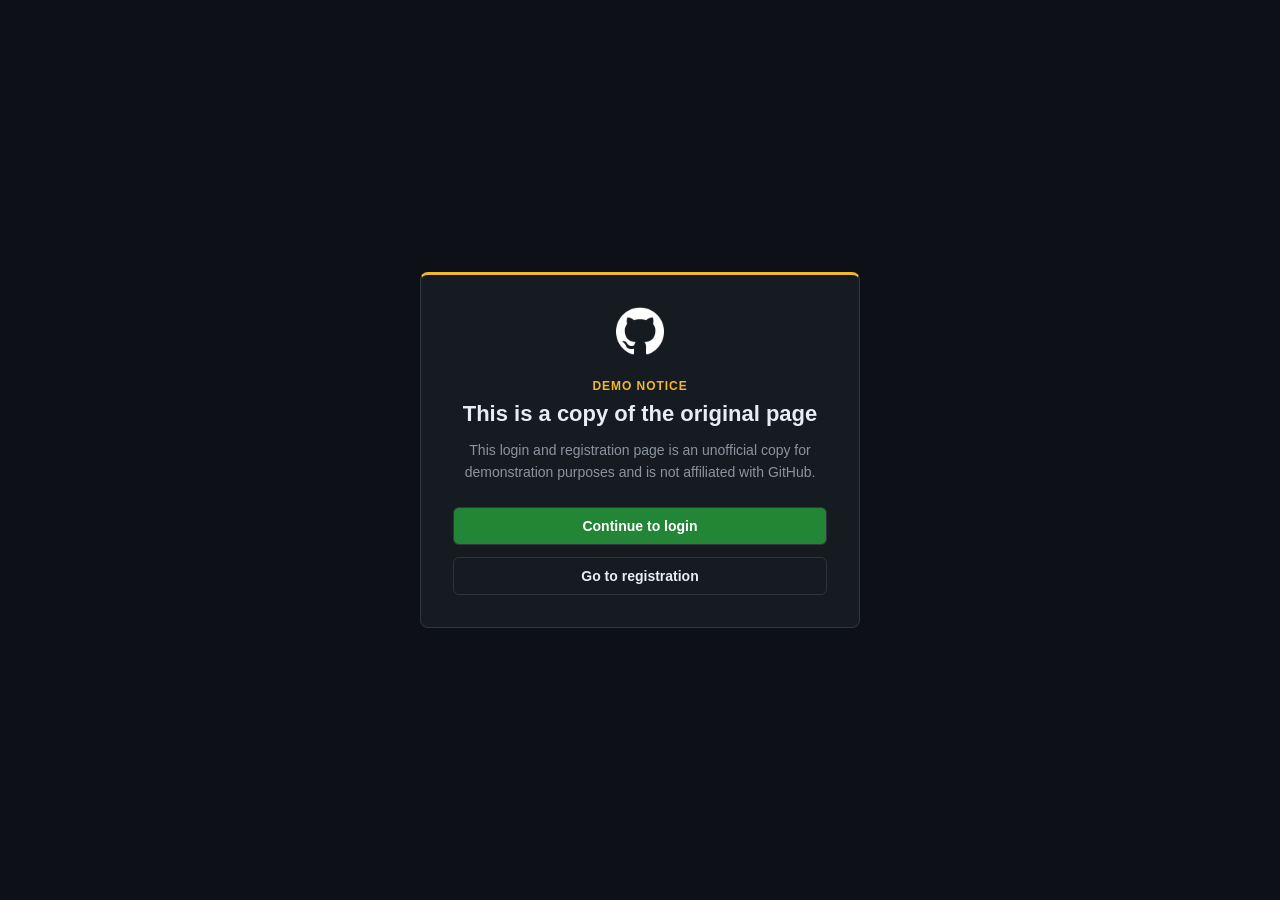
<file: index.html>
<!DOCTYPE html>
<html lang="en">
<head>
  <meta charset="UTF-8">
  <meta name="viewport" content="width=device-width, initial-scale=1.0">
  <title>Demo notice · GitHub</title>
  <link rel="icon" type="image/png" href="images/httpsuxwing.comgithub-icon.png">
  <link rel="stylesheet" href="CSS/style.css">
</head>
<body class="notice-page">
  <main class="notice-card">
    <img src="images/github-white-icon.png" alt="" class="logo">
    <p class="notice-label">Demo notice</p>
    <h1>This is a copy of the original page</h1>
    <p class="notice-message">
      This login and registration page is an unofficial copy for demonstration purposes and is not affiliated with GitHub.
    </p>
    <nav class="notice-links" aria-label="Continue to demo">
      <a class="notice-button" href="login.html">Continue to login</a>
      <a class="notice-secondary" href="register.html">Go to registration</a>
    </nav>
  </main>
</body>
</html>
</file>
<file: CSS/style.css>
* {
    box-sizing: border-box;
    margin: 0;
    padding: 0
}

body {
    --text: #e6edf3;
    --page: #0d1117;
    --surface: #161b22;
    --border: #30363d;
    --muted: #8b949e;
    --link: #58a6ff;
    --green: #238636;
    --green-hover: #2ea043;
    min-height: 100vh;
    display: flex;
    flex-direction: column;
    align-items: center;
    justify-content: center;
    padding: 24px;
    color: var(--text);
    background: var(--page);
    font-family: -apple-system, BlinkMacSystemFont, "Segoe UI", sans-serif
}

.page-credit {
    color: var(--muted);
    font-size: 12px;
    text-align: center
}

.authentication {
    width: 100%;
    max-width: 340px;
    text-align: center
}

.logo {
    width: 48px;
    height: 48px;
    margin-bottom: 24px
}

h1 {
    margin-bottom: 24px;
    font-size: 24px;
    font-weight: 400
}

form {
    padding: 20px;
    text-align: left;
    background: var(--surface);
    border: 1px solid var(--border);
    border-radius: 6px
}

.form-group {
    margin-bottom: 16px
}

label {
    display: block;
    margin-bottom: 8px;
    font-size: 14px;
    font-weight: 600
}

.password-label {
    display: flex;
    align-items: center;
    justify-content: space-between
}

.password-label a,
.switch-text a {
    color: var(--link);
    text-decoration: none
}

.password-label a {
    font-size: 12px;
    font-weight: 400
}

.password-label a:hover,
.switch-text a:hover {
    text-decoration: underline
}

input {
    width: 100%;
    min-height: 32px;
    padding: 6px 8px;
    color: var(--text);
    background: var(--page);
    border: 1px solid var(--border);
    border-radius: 6px;
    font-size: 14px
}

input:focus {
    outline: 2px solid var(--link);
    outline-offset: -1px;
    border-color: var(--link)
}

button {
    width: 100%;
    min-height: 34px;
    color: #fff;
    background: var(--green);
    border: 1px solid rgba(240, 246, 252, .1);
    border-radius: 6px;
    font-size: 14px;
    font-weight: 600;
    cursor: pointer
}

button:hover {
    background: var(--green-hover)
}

.switch-text {
    margin-top: 16px;
    padding: 16px;
    background: var(--surface);
    border: 1px solid var(--border);
    border-radius: 6px;
    font-size: 14px
}

.field-hint {
    color: var(--muted)
}

.social-login {
    margin-top: 16px
}

.social-divider {
    display: flex;
    align-items: center;
    gap: 12px;
    margin-bottom: 12px;
    color: var(--muted);
    font-size: 12px
}

.social-divider::before,
.social-divider::after {
    content: "";
    flex: 1;
    height: 1px;
    background: var(--border)
}

.social-button {
    display: flex;
    align-items: center;
    justify-content: center;
    gap: 10px;
    margin-top: 8px;
    color: var(--text);
    background: var(--surface);
    border-color: var(--border)
}

.social-button img {
    width: 18px;
    height: 18px;
    object-fit: contain
}

.social-button:hover {
    background: #21262d
}

.register-page {
    --text: #1f2328;
    --page: #fff;
    --surface: #fff;
    --border: #d0d7de;
    --muted: #656d76;
    --link: #0969da;
    --green: #1f883d;
    --green-hover: #1a7f37;
    display: block;
    padding: 0
}

.registration-layout {
    min-height: 100vh;
    display: grid;
    grid-template-columns: repeat(2, minmax(0, 1fr))
}

.registration-intro {
    position: relative;
    min-height: 100vh;
    overflow: hidden;
    padding: 62px 40px 300px;
    color: #fff;
    background: radial-gradient(ellipse at 61% 105%, rgba(91, 52, 202, .9), transparent 42%), radial-gradient(ellipse at 38% 112%, rgba(39, 25, 110, .9), transparent 52%), #000
}

.intro-content {
    position: relative;
    z-index: 1;
    width: min(500px, calc(100% - max(0, calc(50% - 150px))));
    margin-left: max(0, calc(50% - 150px))
}

.registration-intro h1 {
    margin: 0 0 12px;
    font-size: 24px;
    font-weight: 600;
    line-height: 1.25
}

.intro-lead,
.included-heading,
.benefit-list {
    font-size: 22px;
    line-height: 1.45
}

.intro-lead {
    margin-bottom: 12px
}

.included-heading {
    margin-bottom: 11px;
    font-weight: 600
}

.included-heading span {
    padding-left: 3px
}

.benefit-list {
    display: grid;
    gap: 13px;
    list-style: none
}

.benefit-list li {
    position: relative;
    display: grid;
    gap: 2px;
    padding-left: 17px
}

.benefit-list li::before {
    position: absolute;
    left: 0;
    content: "\2713";
    font-weight: 700
}

.space-art {
    position: absolute;
    right: 0;
    bottom: 0;
    left: 0;
    height: 48%;
    overflow: hidden;
    background: radial-gradient(circle, rgba(255, 255, 255, .9) 1px, transparent 1.5px) 15px 18px / 107px 91px, radial-gradient(circle, rgba(255, 255, 255, .6) 1px, transparent 1.5px) 52px 63px / 151px 133px;
    mask-image: linear-gradient(to bottom, transparent, #000 35%)
}

.art-creature {
    position: absolute;
    filter: drop-shadow(0 9px 12px rgba(10, 0, 40, .45))
}

.art-creature-pink {
    top: 22%;
    left: 48%;
    width: 94px;
    height: 103px;
    border-radius: 48% 52% 43% 57% / 54% 43% 57% 46%;
    background: radial-gradient(circle at 35% 28%, #ffb6ff, #d44bff 48%, #873eff 80%);
    transform: rotate(-13deg)
}

.art-creature-pink::before,
.art-creature-pink::after {
    position: absolute;
    top: -8px;
    width: 28px;
    height: 40px;
    border-radius: 90% 15% 60% 25%;
    background: linear-gradient(135deg, #ffb0ff, #b64aff);
    content: ""
}

.art-creature-pink::before {
    left: 12px;
    transform: rotate(-24deg)
}

.art-creature-pink::after {
    right: 10px;
    transform: rotate(25deg) scaleX(-1)
}

.art-creature-pink span {
    position: absolute;
    top: 48px;
    right: 19px;
    width: 12px;
    height: 20px;
    border-radius: 50%;
    background: #17132b;
    box-shadow: -24px 2px 0 -2px #fff
}

.art-creature-blue {
    bottom: 10%;
    left: 24%;
    width: 102px;
    height: 82px;
    border: 11px solid #df81ff;
    border-radius: 42% 36% 43% 51%;
    background: linear-gradient(145deg, #2760ff, #1810a8);
    transform: rotate(-19deg)
}

.art-creature-blue::before {
    position: absolute;
    top: -22px;
    left: 13px;
    width: 52px;
    height: 35px;
    border: 8px solid #5433ed;
    border-radius: 50%;
    background: #1b1aa7;
    content: ""
}

.art-creature-blue span {
    position: absolute;
    top: 30px;
    left: 34px;
    width: 7px;
    height: 23px;
    border-radius: 8px;
    background: #45aeff;
    box-shadow: 18px -3px 0 #45aeff
}

.art-creature-yellow {
    right: 22%;
    bottom: 15%;
    width: 75px;
    height: 73px;
    border-radius: 52% 48% 51% 49%;
    background: radial-gradient(circle at 35% 27%, #fff598, #ffc72d 63%, #f58a36)
}

.art-creature-yellow::before {
    position: absolute;
    top: 28px;
    left: -16px;
    width: 28px;
    height: 17px;
    border-radius: 90% 20% 20% 90%;
    background: #ff9345;
    content: ""
}

.art-creature-yellow span {
    position: absolute;
    top: 26px;
    right: 22px;
    width: 13px;
    height: 17px;
    border-radius: 50%;
    background: #27222b
}

.art-star {
    position: absolute;
    color: #fff;
    text-shadow: 0 0 9px #c8a3ff
}

.star-one {
    right: 31%;
    bottom: 28%
}

.star-two {
    top: 37%;
    left: 13%
}

.star-three {
    right: 12%;
    bottom: 58%;
    font-size: 10px
}

.registration-panel {
    position: relative;
    min-width: 0;
    min-height: 100vh;
    padding: 67px 32px 40px;
    background: #fff
}

.signin-prompt {
    position: absolute;
    top: 17px;
    right: 36px;
    font-size: 12px
}

.signin-prompt a,
.terms-copy a {
    color: var(--link);
    text-decoration: underline;
    text-underline-offset: 2px
}

.signin-prompt a {
    margin-left: 7px;
    color: var(--text)
}

.registration-content {
    width: min(100%, 328px);
    margin: 0 auto
}

.registration-content h2 {
    margin-bottom: 24px;
    font-size: 16px;
    font-weight: 600
}

.registration-content .social-login {
    margin: 0 0 10px
}

.registration-content .social-button {
    min-height: 24px;
    margin: 0 0 6px;
    padding: 3px 10px;
    color: var(--text);
    background: #f6f8fa;
    border: 1px solid var(--border);
    font-size: 12px;
    font-weight: 400
}

.registration-content .social-button:hover {
    background: #f3f4f6
}

.registration-content .social-button img,
.google-mark {
    width: 14px;
    height: 14px
}

.google-mark {
    color: #4285f4;
    font-size: 14px;
    font-weight: 700;
    line-height: 14px;
    background: conic-gradient(from -45deg, #4285f4 0 25%, #34a853 25% 48%, #fbbc05 48% 70%, #ea4335 70% 86%, #4285f4 86%);
    background-clip: text;
    -webkit-text-fill-color: transparent
}

.registration-content .social-divider {
    gap: 10px;
    margin: 7px 0 0;
    color: var(--muted)
}

.registration-content .social-divider::before,
.registration-content .social-divider::after {
    background: var(--border)
}

.registration-content form {
    padding: 0;
    background: transparent;
    border: 0
}

.registration-content .form-group {
    margin-bottom: 9px
}

.registration-content label,
.email-preferences legend {
    display: block;
    margin-bottom: 4px;
    font-size: 12px;
    font-weight: 500
}

.registration-content input:not([type="checkbox"]),
.registration-content select {
    width: 100%;
    min-height: 28px;
    padding: 5px 9px;
    color: var(--text);
    background: #fff;
    border: 1px solid var(--border);
    border-radius: 6px;
    font: inherit;
    font-size: 12px
}

.registration-content input::placeholder {
    color: #6e7781
}

.registration-content input:focus,
.registration-content select:focus {
    outline: 2px solid #54aeff;
    outline-offset: -1px;
    border-color: var(--link)
}

.registration-content .field-hint {
    margin-top: 4px;
    color: var(--muted);
    font-size: 10px;
    line-height: 1.2
}

.email-preferences {
    margin: 1px 0 13px;
    border: 0
}

.email-preferences legend {
    margin-bottom: 5px
}

.registration-content .checkbox-label {
    display: flex;
    align-items: center;
    gap: 7px;
    margin: 0;
    font-size: 11px;
    font-weight: 400
}

.checkbox-label input {
    width: 13px;
    height: 13px;
    min-height: 0;
    margin: 0;
    accent-color: var(--link)
}

.registration-content .create-account-button {
    min-height: 32px;
    background: var(--green);
    border-color: rgba(27, 31, 36, .15);
    font-size: 13px
}

.registration-content .create-account-button:hover {
    background: var(--green-hover)
}

.create-account-button span {
    padding-left: 3px;
    font-size: 16px;
    vertical-align: -1px
}

.terms-copy {
    margin-top: 13px;
    color: var(--muted);
    font-size: 9px;
    line-height: 1.3
}

.notice-page {
    --notice-accent: #f0b72f
}

.notice-card {
    width: 100%;
    max-width: 440px;
    padding: 32px;
    text-align: center;
    background: var(--surface);
    border: 1px solid var(--border);
    border-top: 3px solid var(--notice-accent);
    border-radius: 8px
}

.notice-card .logo {
    margin-bottom: 20px
}

.notice-label {
    margin-bottom: 8px;
    color: var(--notice-accent);
    font-size: 12px;
    font-weight: 700;
    letter-spacing: .08em;
    text-transform: uppercase
}

.notice-card h1 {
    margin-bottom: 12px;
    font-size: 22px;
    font-weight: 600
}

.notice-message {
    color: var(--muted);
    font-size: 14px;
    line-height: 1.6
}

.notice-links {
    display: grid;
    gap: 12px;
    margin-top: 24px
}

.notice-button,
.notice-secondary {
    display: block;
    padding: 10px 16px;
    border: 1px solid var(--border);
    border-radius: 6px;
    font-size: 14px;
    font-weight: 600;
    text-decoration: none
}

.notice-button {
    color: #fff;
    background: var(--green)
}

.notice-button:hover {
    background: var(--green-hover)
}

.notice-secondary {
    color: var(--text);
    background: transparent
}

.notice-secondary:hover {
    background: var(--surface)
}

.notice-button:focus-visible,
.notice-secondary:focus-visible {
    outline: 2px solid var(--link);
    outline-offset: 2px
}

@media(max-width:800px) {
    .registration-layout {
        grid-template-columns: .9fr 1.1fr
    }

    .registration-intro {
        padding-right: 28px;
        padding-left: 28px
    }

    .registration-panel {
        padding-right: 24px;
        padding-left: 24px
    }
}

@media(max-width:620px) {
    .notice-card {
        padding: 28px 22px
    }

    .registration-layout {
        display: block
    }

    .registration-intro {
        min-height: auto;
        padding: 36px 24px 48px
    }

    .space-art {
        display: none
    }

    .registration-panel {
        min-height: auto;
        padding: 68px 24px 36px
    }

    .signin-prompt {
        right: 24px
    }
}
</file>
